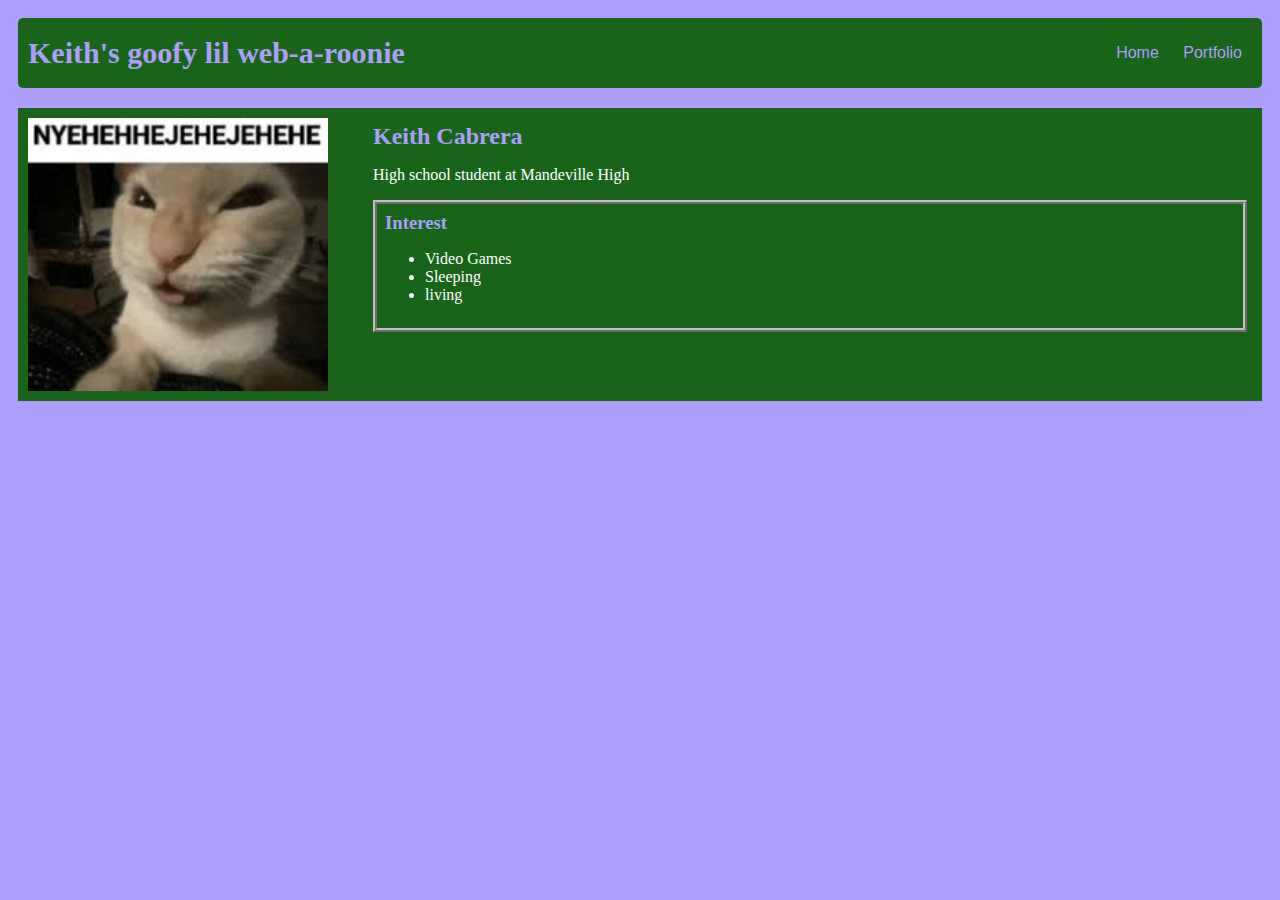
<file: index.html>
<html>
  <head>
    <title class="sigma">Keith's website</title>
    <link rel="stylesheet" href="style.css" />
  </head>

  <body>
    <div>
      <nav>
        <h1 class="sigma">Keith's goofy lil web-a-roonie</h1>
        <ul id="nav-ul">
          <li class="nav-li">
            <a href="index.html">Home</a>
          </li>
          <li class="nav-li">
            <a href="portfolio.html">Portfolio</a>
          </li>
        </ul>
      </nav>

      <main>
        <!--sidebar section-->
        <div class="sidebar">
        <img class="sidebar-img" src="[data-uri]" 
         >
      </div>
        <!---Content section-->
        <div class="content">
          <h2 class="bigboy">Keith Cabrera</h2>
          <p class="alpha">High school student at Mandeville High</p>
          <!--Interest section-->
          <div id="interests">
            <h3 class="bigboy">Interest</h3>
            <ul class="alpha">
              <li>Video Games</li>
              <li>Sleeping</li>
              <li>living</li>
            </ul>
          </div>
          </div>
      </main>
    </div>
  </body>
</html>
</file>
<file: projects/bouncing-box/index.html>
<!DOCTYPE html>
<html>
  <head>
    <meta charset="utf-8" />
    <title>Bouncing Box</title>
    <script src="jquery.min.js"></script>
    <style>
      .box {
        width: 70px;
        height: 70px;
        background-color: rgb(172, 158, 250);
        font-size: 300%;
        text-align: center;
        user-select: none;
        display: block;
        position: absolute;
        top: 100px;
        /* Change me! */
        left: 0px;
      }

      .board {
        height: 100vh;
        background-color: rgb(26, 100,26);
      }
    </style>
    <!-- 	<script src="//cdnjs.cloudflare.com/ajax/libs/jquery/2.1.1/jquery.min.js"></script> -->
  </head>

  <body class="board">
    <!-- HTML for the box -->
    <div class="box">?</div>

    <script>
      (function () {
        "use strict";
        /* global jQuery */

        //////////////////////////////////////////////////////////////////
        /////////////////// SETUP DO NOT DELETE //////////////////////////
        //////////////////////////////////////////////////////////////////

        var box = jQuery(".box"); // reference to the HTML .box element
        var board = jQuery(".board"); // reference to the HTML .board element
        var boardWidth = board.width(); // the maximum X-Coordinate of the screen
        var boardHeight = jQuery(window).height();
        // Every 50 milliseconds, call the update Function (see below)
        setInterval(update, 50);

        // Every time the box is clicked, call the handleBoxClick Function (see below)
        box.on("click", handleBoxClick);

        // moves the Box to a new position on the screen along the X-Axis
        function moveBoxTo(newPositionX, newPositionY) {
          box.css("left", newPositionX);
          box.css("top", newPositionY);
        }

        // changes the text displayed on the Box
        function changeBoxText(newText) {
          box.text(newText);
        }

        //////////////////////////////////////////////////////////////////
        /////////////////// YOUR CODE BELOW HERE /////////////////////////
        //////////////////////////////////////////////////////////////////

        // TODO 2 - Variable declarations
var positionX = 0;
var points = 0;
var speed = 10;
var speedY = 10;
var positionY = 0;
var  randNum = Math.random() * 100
        /* 
			This Function will be called 20 times/second. Each time it is called,
			it should move the Box to a new location. If the box drifts off the screen
			turn it around! 
			*/
        function update() {
			positionX = positionX + speed
      positionY = positionY + speedY
		moveBoxTo(positionX, positionY)	
    if (positionX > boardWidth){
      speed = -speed
    }
    if (positionX < 0){
      speed = -speed
    }
    if (positionY > boardHeight){
      speedY = -speedY
    }
    if (positionY < 0){
      speedY = -speedY
    }
        }

        /* 
			This Function will be called each time the box is clicked. Each time it is called,
			it should increase the points total, increase the speed, and move the box to
			the left side of the screen.
			*/
        function handleBoxClick() {
			
			points = points + 1;
      speed = speed + 5;
			changeBoxText(points);
		}
      })();
    </script>
  </body>
</html>
</file>
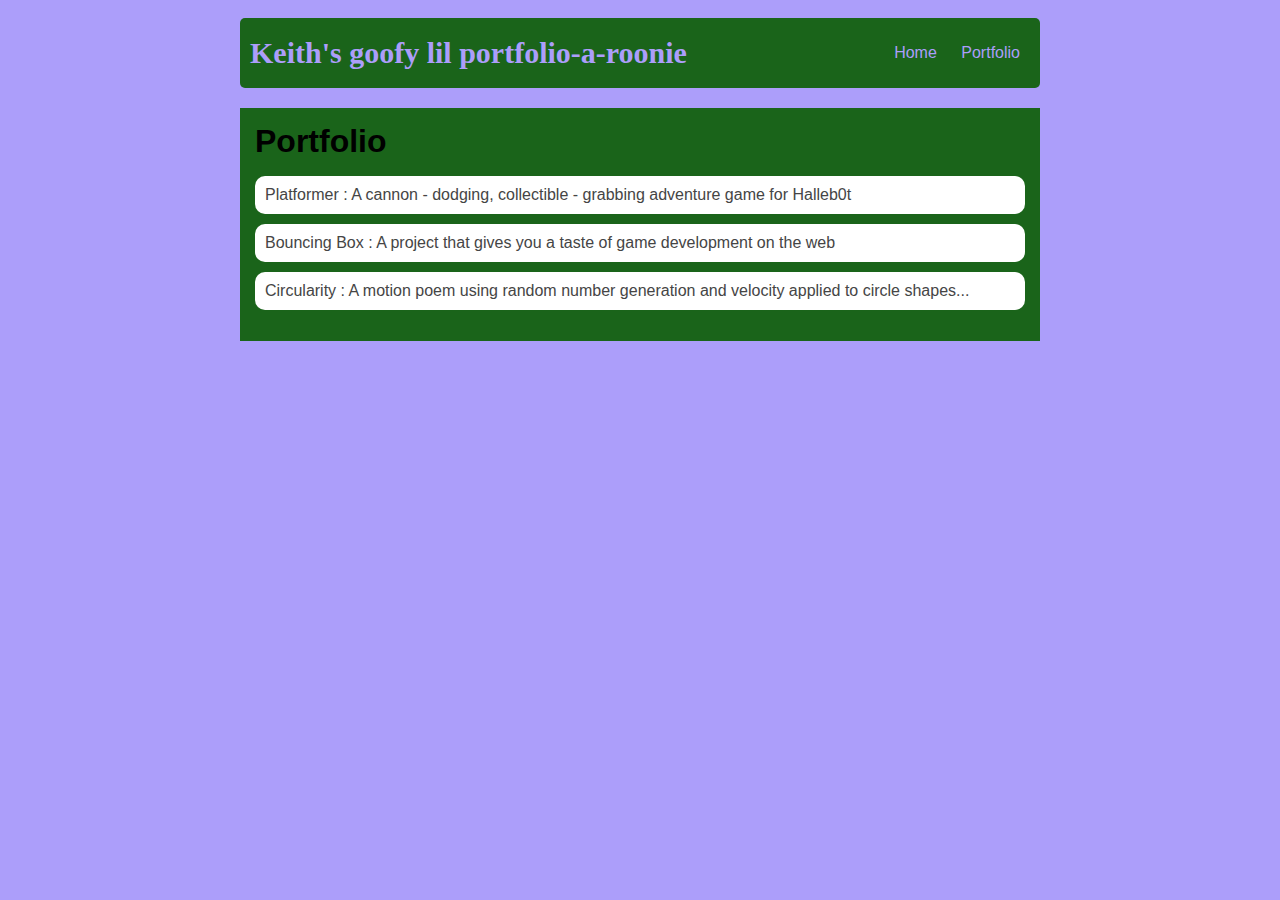
<file: portfolio.html>
<!DOCTYPE html>
<html>
  <head>
    <title>Keith's goofy lil webaroonie</title>
    <link rel="stylesheet" href="style.css" />
  </head>

  <body>
    <div id="all-contents">
      <nav>
        <h1 class="sigma">Keith's goofy lil portfolio-a-roonie</h1>
        <ul id="nav-ul">
          <li class="nav-li">
            <a class="nav-a" href="index.html">Home</a>
          </li>
          <li class="nav-li">
            <a class="nav-a" href="portfolio.html">Portfolio</a>
          </li>
        </ul>
      </nav>
      <main>
        <div class="content">
          <h1>Portfolio</h1>
          <ul id="portfolio">
            <li>
              <a href="projects/platformer/"
                >Platformer : A cannon - dodging, collectible - grabbing
                adventure game for Halleb0t</a
              >
            </li>
            <li>
              <a href="projects/bouncing-box/"
                >Bouncing Box : A project that gives you a taste of game
                development on the web
              </a>
            </li>
            <li>
              <a href="projects/circularity/"
                >Circularity : A motion poem using random number generation and
                velocity applied to circle shapes...</a
              >
            </li>
          </ul>
        </div>
      </main>
    </div>
  </body>
</html>
</file>
<file: style.css>
body {
    background: rgb(172, 158, 250);
    color: rgb(45, 45, 45);
    padding: 10px;
    font-family: arial;
}
#all-contents {
  max-width: 800px;
    margin: auto;
}

/* navigation menu */
nav {
    border-radius: 5px;
    background: rgb(26, 100, 26);
   margin: 0 auto;
   margin-bottom: 20px;
    display: flex;
    padding: 10px;
}
h1 {
    display: flex;
    align-items: center;
    color: white;
    flex: 1;
    margin: 0;
}
#nav-ul {
    list-style-image: none;
}
.nav-li {
    display: inline-block;
    padding: 0 10px;
}
a {
    text-decoration: 0;
    color: rgb(172, 158, 250);
}

/* main container area beneath menu */
main {
    background: rgb(26, 100, 26);
    display: flex;
}
.sidebar {
    margin-right: 20px;
    padding: 10px;
}
.sidebar-img {
    width: 300px;
}
.content {
    flex: 1;
    padding: 15px;
}

/* portfolio styles */
#interests {
    border: 4px silver ridge;
    padding: 8px;
}
h2, h3 {
    margin: 0px;
}
.sigma{
    color: rgb(172, 158, 250);
    font-family: 'Times New Roman', Times, serif;
    font-size: 30px 
} 

.alpha{
    font-family: Cambria, Cochin, Georgia, Times, 'Times New Roman', serif;
    color: #fff;
}

.bigboy{
    font-family: Georgia, 'Times New Roman', Times, serif;
    color: rgb(172, 158, 250);
}

.content h1 {
    color: black;
}

#portfolio {
    list-style-type: none;
    padding-left: 0;
}

#portfolio li {
    background: #fff;
    padding: 10px;
    border-radius: 10px;
    margin-bottom: 10px;
}

#portfolio li:hover {
    background: #eee;
}

#portfolio a {
    text-decoration: none;
    color: #454545;
}
</file>
